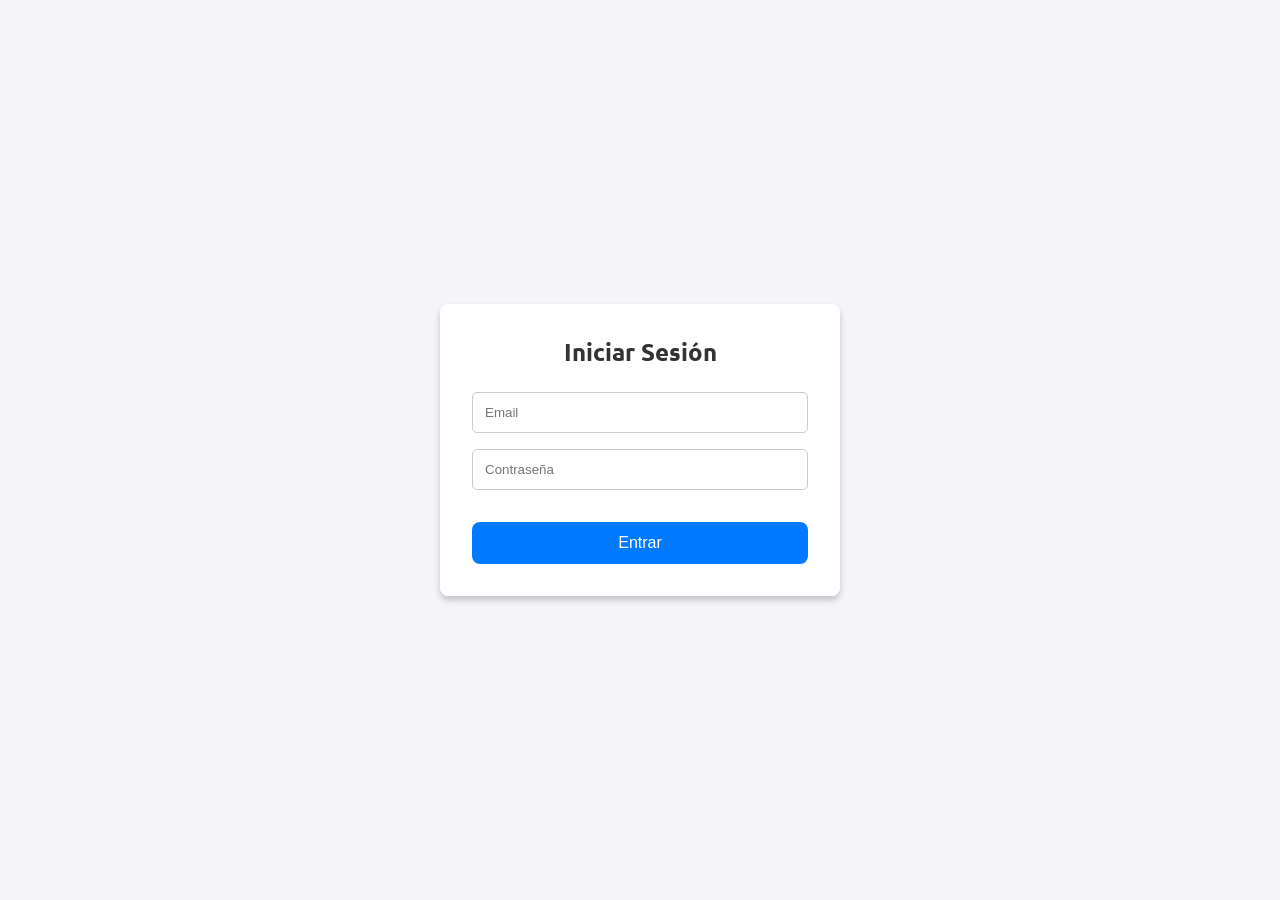
<file: frontend/index.html>
<!doctype html>
<html lang="en">
  <head>
    <meta charset="UTF-8" />
    <meta name="viewport" content="width=device-width, initial-scale=1.0" />
    <link rel="stylesheet" href="styles.css" />
    <title>Login</title>
  </head>
  <body>
    <div class="login-container">
      <h2>Iniciar Sesión</h2>

      <form id="login-form">
        <input type="email" id="email" placeholder="Email" required />
        <input
          type="password"
          id="password"
          placeholder="Contraseña"
          required
        />
        <button type="submit" class="form-btn">Entrar</button>
      </form>
    </div>

    <script src="script.js"></script>
  </body>
</html>
</file>
<file: frontend/styles.css>
@import url("https://fonts.googleapis.com/css2?family=Ubuntu:ital,wght@0,300;0,400;0,500;0,700;1,300;1,400;1,500;1,700&display=swap");

* {
  margin: 0;
  padding: 0;
  box-sizing: border-box;
}

body {
  font-family: "Ubuntu", sans-serif;
  background-color: #f4f4f9;
  display: flex;
  justify-content: center;
  align-items: center;
  height: 100vh;
}

.login-container {
  background-color: #fff;
  padding: 2rem;
  border-radius: 8px;
  box-shadow: 0 4px 6px rgba(0, 0, 0, 0.2);
  width: 100%;
  max-width: 400px;
}

.login-container h2 {
  text-align: center;
  margin-bottom: 1.5rem;
  color: #333;
}

.login-container input {
  margin-bottom: 1rem;
  width: 100%;
  padding: 0.75rem;
  border: 1px solid #ccc;
  border-radius: 5px;
}

.form-btn {
  width: 100%;
  padding: 0.75rem;
  background-color: #007bff;
  color: #fff;
  border: none;
  border-radius: 8px;
  font-size: 1rem;
  font-weight: 500;
  cursor: pointer;
  margin-top: 1rem;
}

button:hover {
  background-color: #0056b3;
}
</file>
